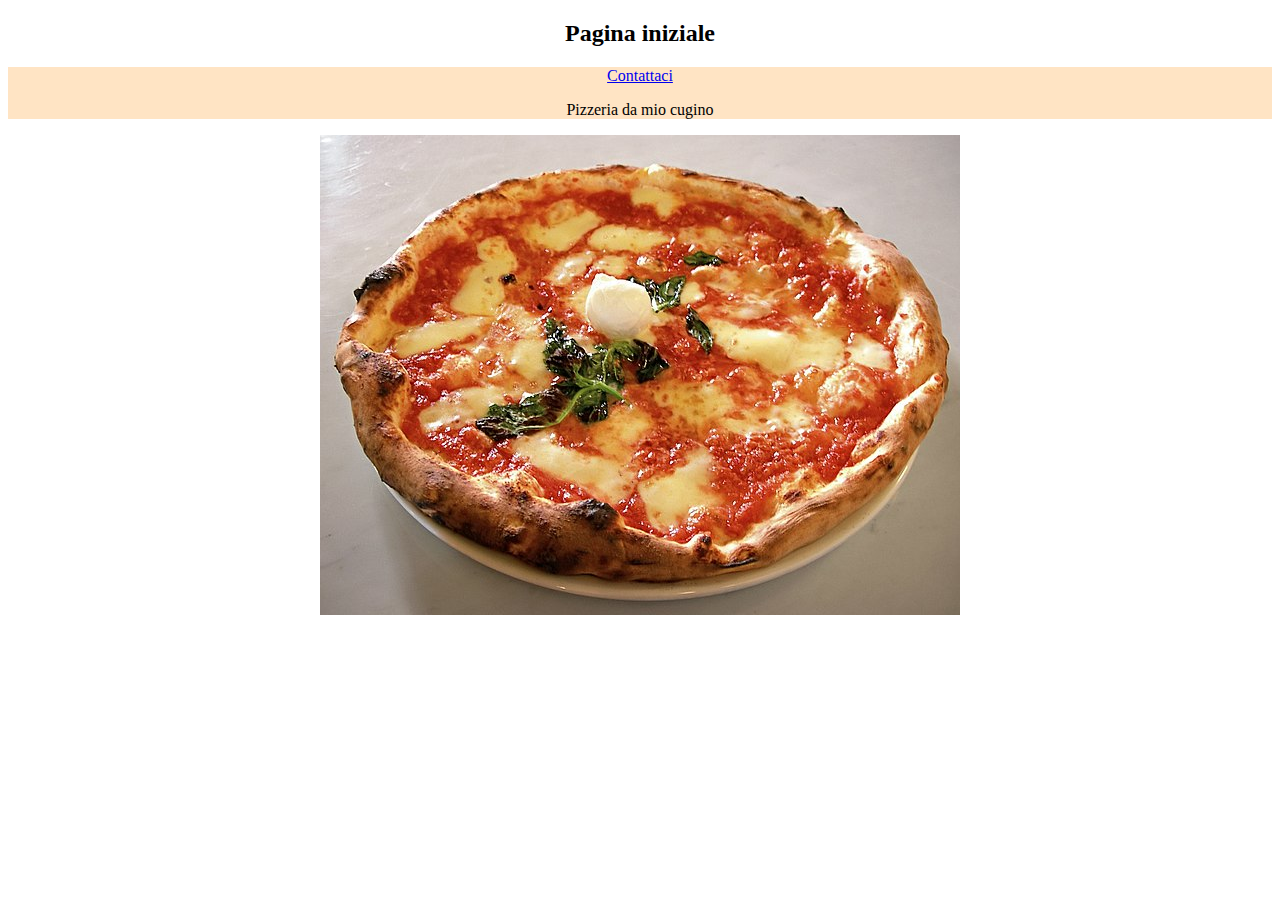
<file: index.html>
<!DOCTYPE html>
<html>
    <head>
        <meta charset="utf-8">
        <meta http-equiv="X-UA-Compatible" content="IE=edge">
        <title></title>
        <meta name="description" content="">
        <meta name="viewport" content="width=device-width, initial-scale=1">
        <link rel="stylesheet" href="static/css/style.css">
    </head>
    <body>  
        <h2>Pagina iniziale</h2>
        <div>
            <a href="contatti.html">Contattaci</a>
            <p> Pizzeria da mio cugino </p>
        </div> 
        <img src="static/img/margherita.jpg">     
        <script src="static/js/script.js" async defer></script>
    </body>
</html>
</file>
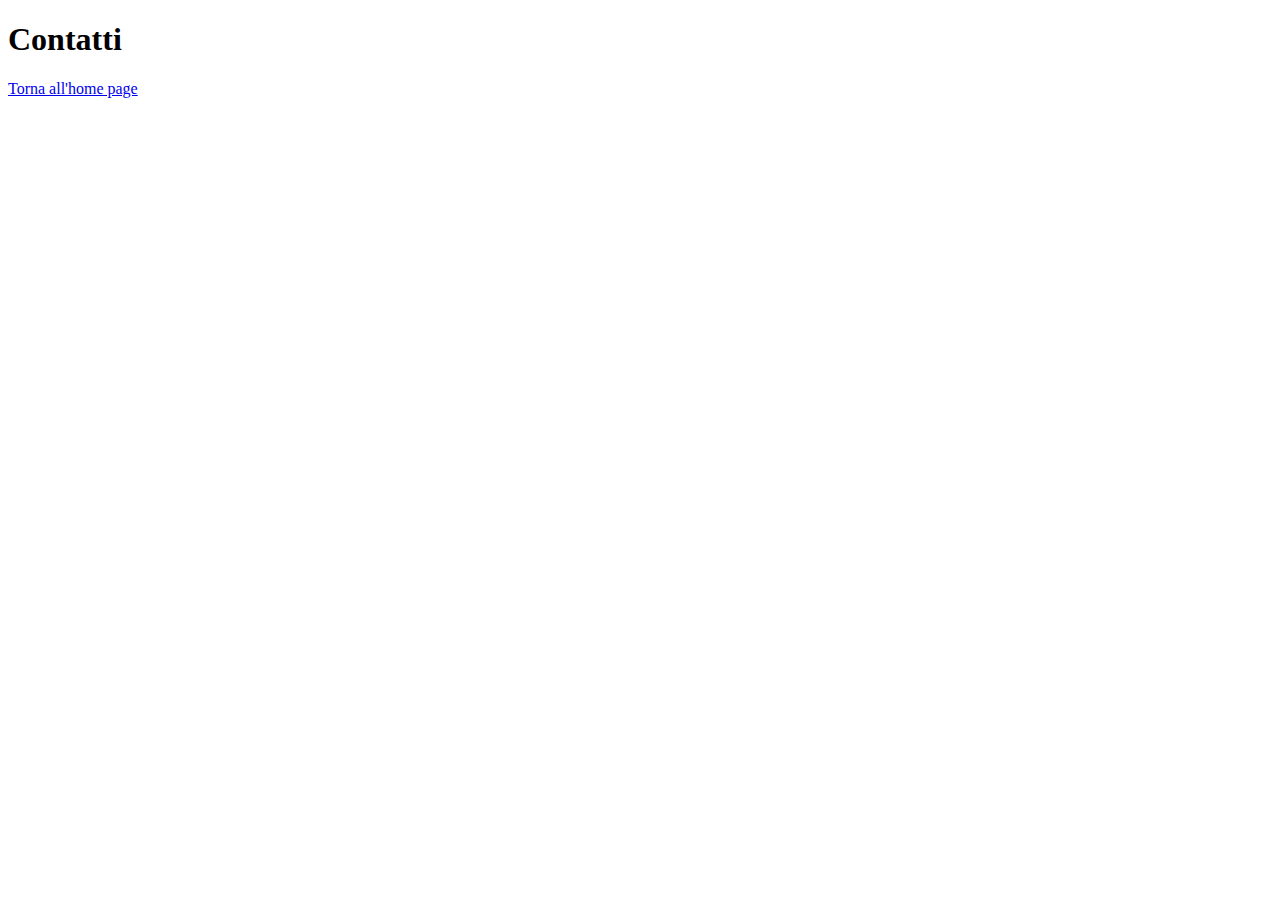
<file: contatti.html>
<!DOCTYPE html>

<html>
    <head>
        <meta charset="utf-8">
        <meta http-equiv="X-UA-Compatible" content="IE=edge">
        <title></title>
        <meta name="description" content="">
        <meta name="viewport" content="width=device-width, initial-scale=1">
        <link rel="stylesheet" href="">
    </head>
    <body>
      <h1>Contatti</h1>
      <a href="index.html"> Torna all'home page</a>

        
        <script src="" async defer></script>
    </body>
</html>
</file>
<file: static/css/style.css>
div {
    background-color: bisque;
} 
body {
    text-align: center;
}
</file>
